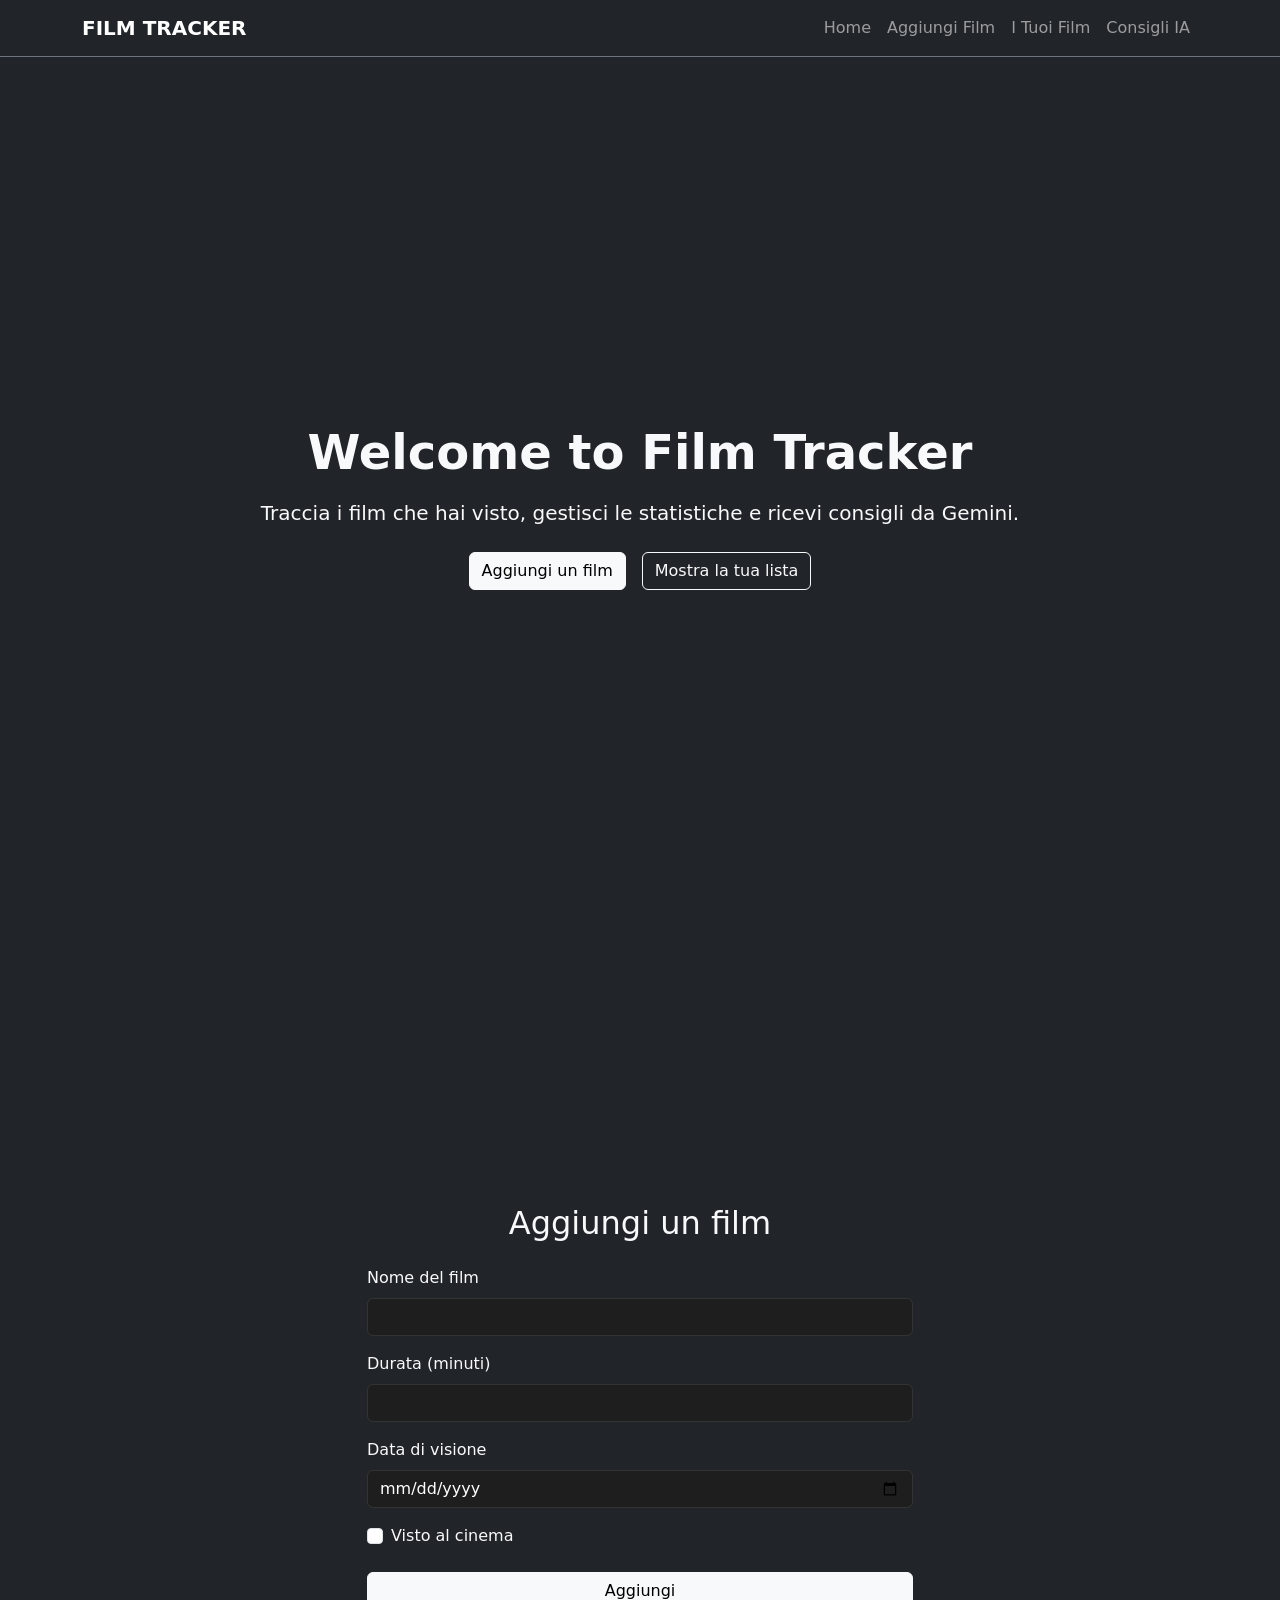
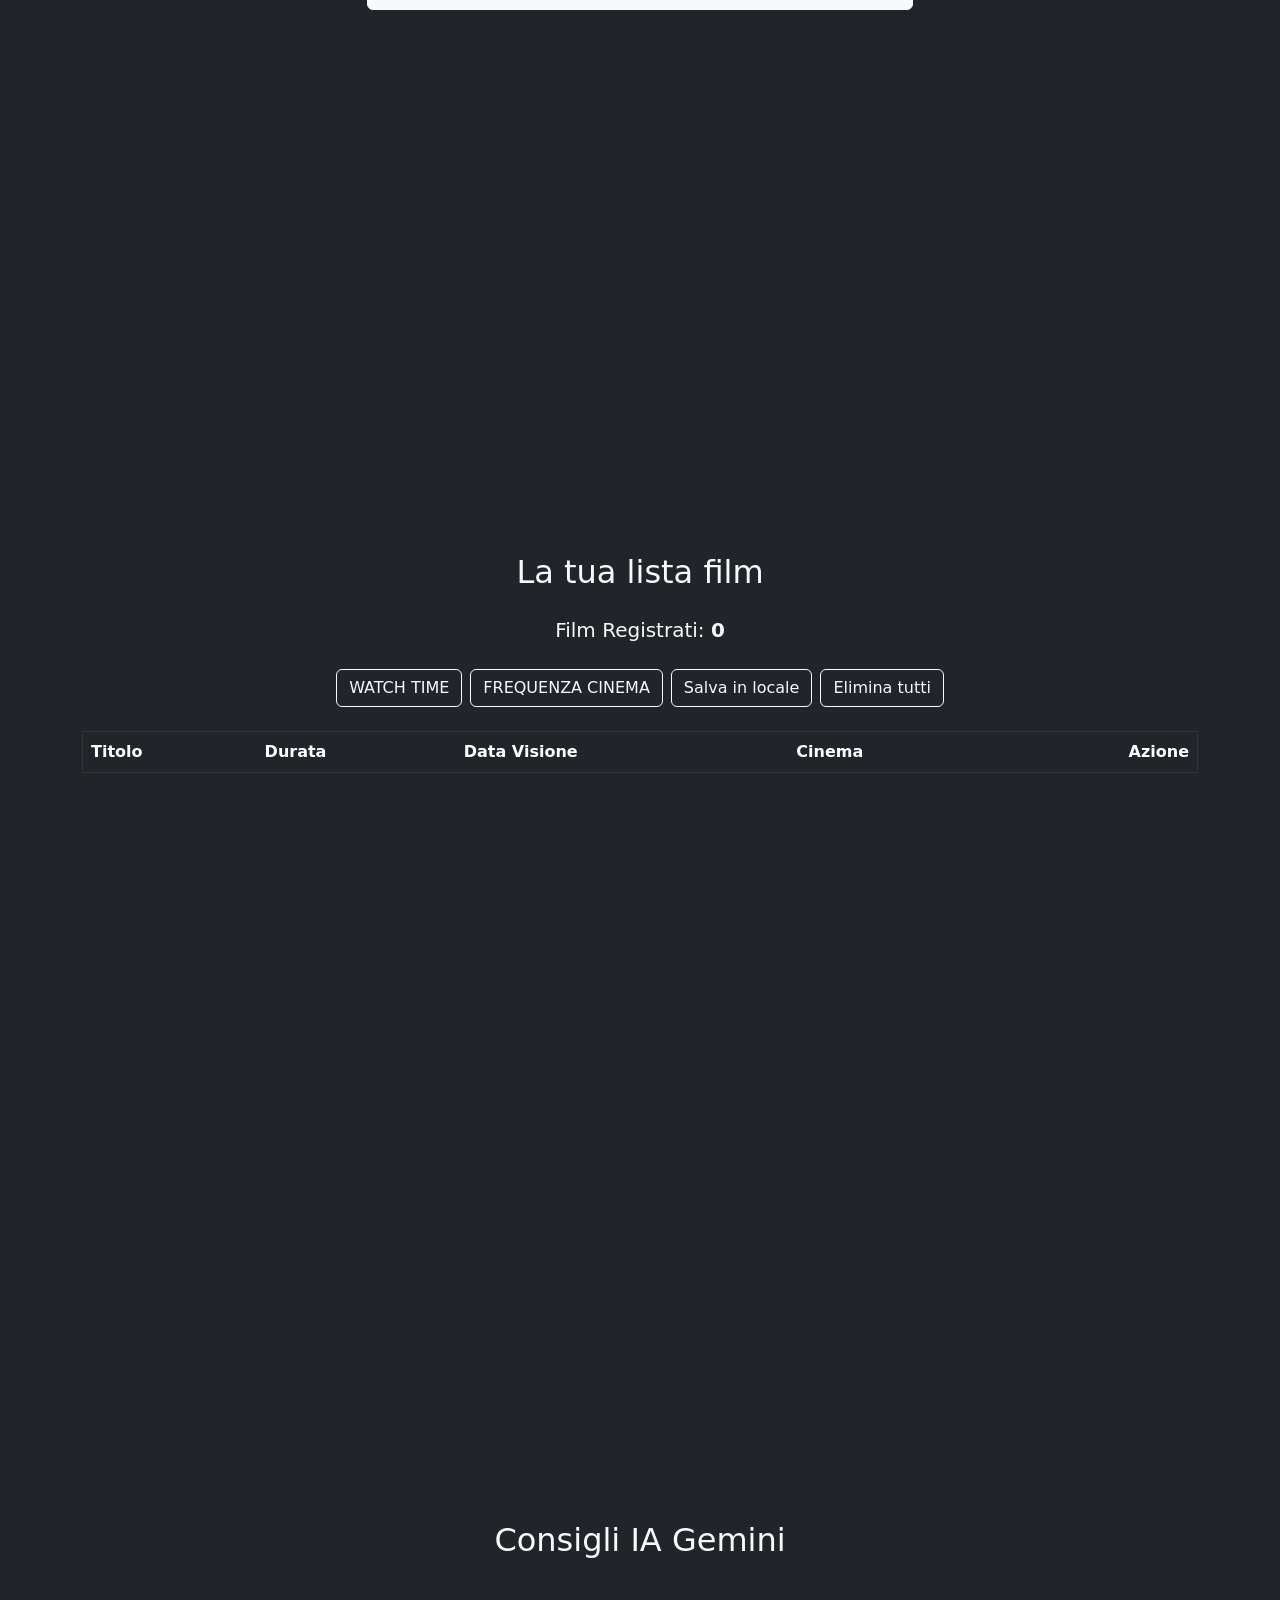
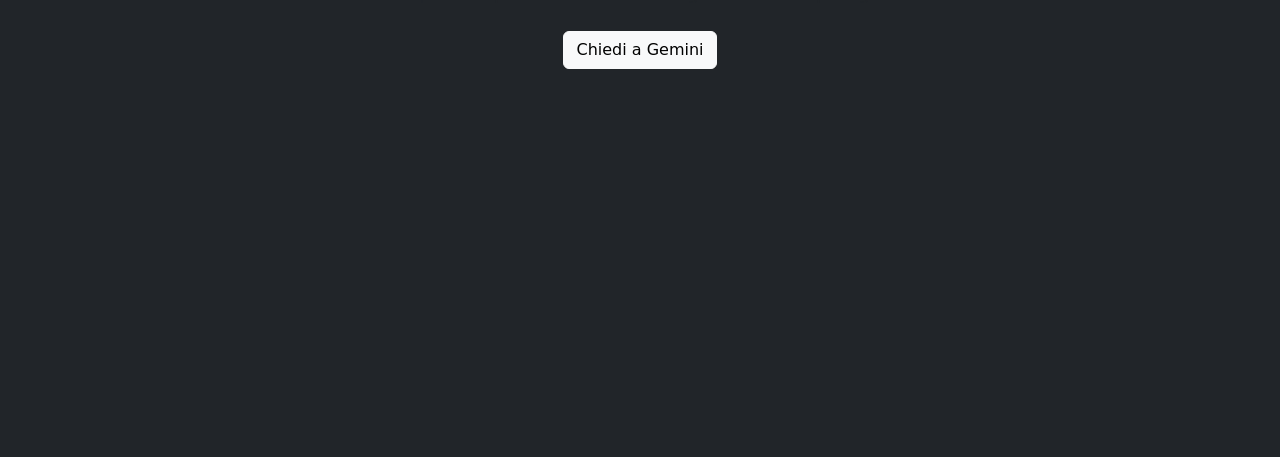
<file: home.html>
<!DOCTYPE html>
<html lang="en">
<head>
    <meta charset="UTF-8">
    <meta name="viewport" content="width=device-width, initial-scale=1.0">
    <title>Film Tracker</title>
    <link href="https://cdn.jsdelivr.net/npm/bootstrap@5.3.8/dist/css/bootstrap.min.css" rel="stylesheet"
        integrity="sha384-sRIl4kxILFvY47J16cr9ZwB07vP4J8+LH7qKQnuqkuIAvNWLzeN8tE5YBujZqJLB" crossorigin="anonymous">
    <link href="style.css" rel="stylesheet">    
</head>

<body class="bg-dark text-light">

    <nav class="navbar navbar-expand-lg navbar-dark bg-dark border-bottom border-secondary">
        <div class="container">
            <a class="navbar-brand fw-bold" href="#home">FILM TRACKER</a>
            <button class="navbar-toggler" type="button" data-bs-toggle="collapse" data-bs-target="#navbarNav">
                <span class="navbar-toggler-icon"></span>
            </button>
            <div class="collapse navbar-collapse" id="navbarNav">
                <ul class="navbar-nav ms-auto">
                    <li class="nav-item"><a class="nav-link" href="#home">Home</a></li>
                    <li class="nav-item"><a class="nav-link" href="#addForm">Aggiungi Film</a></li>
                    <li class="nav-item"><a class="nav-link" href="#displayFilm">I Tuoi Film</a></li>
                    <li class="nav-item"><a class="nav-link" href="#aiRecommendations">Consigli IA</a></li>
                </ul>
            </div>
        </div>
    </nav>
    
    <main>
        <!-- Home Section -->
        <section id="home" class="page min-vh-100 d-flex align-items-center text-center">
            <div class="container">
                <h1 class="display-5 fw-bold mb-3">Welcome to Film Tracker</h1>
                <p class="lead mb-4">Traccia i film che hai visto, gestisci le statistiche e ricevi consigli da Gemini.</p>
                <div class="d-flex justify-content-center gap-3">
                    <a href="#addForm" class="btn btn-light">Aggiungi un film</a>
                    <a href="#displayFilm" class="btn btn-outline-light">Mostra la tua lista</a>
                </div>
            </div>
        </section>

        <section id="addForm" class="page min-vh-100 d-flex align-items-center">
            <div class="container">
                <h2 class="mb-4 text-center">Aggiungi un film</h2>
                <div class="row justify-content-center">
                    <div class="col-md-6">
                        <form onsubmit="event.preventDefault(); addFilm();">
                            <div class="mb-3">
                                <label for="myName" class="form-label">Nome del film</label>
                                <input type="text" class="form-control" id="myName" required>
                            </div>
                            <div class="mb-3">
                                <label for="myDuration" class="form-label">Durata (minuti)</label>
                                <input type="number" class="form-control" id="myDuration" required min="1">
                            </div>
                            <div class="mb-3">
                                <label for="myDate" class="form-label">Data di visione</label>
                                <input type="date" class="form-control" id="myDate" required>
                            </div>
                            <div class="form-check mb-4">
                                <input class="form-check-input" type="checkbox" id="myCheck">
                                <label class="form-check-label" for="myCheck">Visto al cinema</label>
                            </div>
                            <button type="submit" class="btn btn-light w-100">Aggiungi</button>
                        </form>
                    </div>
                </div>
            </div>
        </section>

        <section id="displayFilm" class="page min-vh-100 d-flex align-items-center">
            <div class="container">
                <h2 class="mb-4 text-center">La tua lista film</h2>
                
                <div class="mb-4 text-center">
                    <span class="fs-5">Film Registrati: <strong id="filmCount">0</strong></span>
                </div>

                <div class="d-flex justify-content-center gap-2 mb-4 flex-wrap">
                    <button class="btn btn-outline-light" data-bs-toggle="modal" data-bs-target="#watchTimeModal" onclick="updateWatchTimeModal()">WATCH TIME</button>
                    <button class="btn btn-outline-light" data-bs-toggle="modal" data-bs-target="#cinemaFreqModal" onclick="updateCinemaFreqModal()">FREQUENZA CINEMA</button>
                    <button class="btn btn-outline-light" onclick="saveFilmsToLocalStorage()">Salva in locale</button>
                    <button class="btn btn-outline-light" onclick="clearFilms()">Elimina tutti</button>
                </div>

                <div class="table-responsive">
                    <table class="table table-dark table-striped align-middle">
                        <thead>
                            <tr>
                                <th>Titolo</th>
                                <th>Durata</th>
                                <th>Data Visione</th>
                                <th>Cinema</th>
                                <th class="text-end">Azione</th>
                            </tr>
                        </thead>
                        <tbody id="filmTableBody">
                            <!-- Film rows loaded dynamically -->
                        </tbody>
                    </table>
                    <div id="emptyMessage" class="text-center py-4 text-muted">Nessun film in lista.</div>
                </div>
            </div>
        </section>
        <section id="aiRecommendations" class="page min-vh-100 d-flex align-items-center">
            <div class="container text-center">
                <h2 class="mb-4">Consigli IA Gemini</h2>
                <p class="mb-4 text-muted">Clicca il pulsante per ricevere 3 film consigliati in base a quelli già visti.</p>
                <button class="btn btn-light mb-4" onclick="chiediConsigliGemini()">Chiedi a Gemini</button>

                <div class="row justify-content-center">
                    <div class="col-md-8 text-start">
                        <div id="aiResults" class="d-flex flex-column gap-3"></div>
                    </div>
                </div>
            </div>
        </section>
    </main>

    <div class="modal fade" id="watchTimeModal" tabindex="-1" aria-hidden="true">
        <div class="modal-dialog modal-dialog-centered">
            <div class="modal-content bg-dark text-light border-secondary">
                <div class="modal-header">
                    <h5 class="modal-title">Watch Time Totale</h5>
                    <button type="button" class="btn-close btn-close-white" data-bs-dismiss="modal" aria-label="Close"></button>
                </div>
                <div class="modal-body text-center">
                    <div class="display-4 fw-bold" id="modalTotalTime">0h 0m</div>
                    <p class="text-muted mt-2">Tempo totale di visione</p>
                </div>
                <div class="modal-footer">
                    <button type="button" class="btn btn-secondary" data-bs-dismiss="modal">Chiudi</button>
                </div>
            </div>
        </div>
    </div>

    <div class="modal fade" id="cinemaFreqModal" tabindex="-1" aria-hidden="true">
        <div class="modal-dialog modal-dialog-centered modal-dialog-scrollable">
            <div class="modal-content bg-dark text-light border-secondary">
                <div class="modal-header">
                    <h5 class="modal-title">Frequenza Cinema</h5>
                    <button type="button" class="btn-close btn-close-white" data-bs-dismiss="modal" aria-label="Close"></button>
                </div>
                <div class="modal-body">
                    <div class="text-center mb-3">
                        <div class="display-4 fw-bold" id="modalCinemaCount">0</div>
                        <p class="text-muted">Film visti al cinema</p>
                    </div>
                    <h6>Elenco Film:</h6>
                    <ul class="list-group list-group-flush" id="modalCinemaList"></ul>
                </div>
                <div class="modal-footer">
                    <button type="button" class="btn btn-secondary" data-bs-dismiss="modal">Chiudi</button>
                </div>
            </div>
        </div>
    </div>

    <script src="https://cdn.jsdelivr.net/npm/bootstrap@5.3.8/dist/js/bootstrap.bundle.min.js"
        integrity="sha384-FKyoEForCGlyvwx9Hj09JcYn3nv7wiPVlz7YYwJrWVcXK/BmnVDxM+D2scQbITxI"
        crossorigin="anonymous"></script>
    <script src="script.js"></script>
</body>
</html>
</file>
<file: style.css>
html {
  scroll-behavior: smooth;
}

body {
  margin: 0;
  background-color: #121212;
  color: #e0e0e0;
  font-family: system-ui, -apple-system, sans-serif;
}

.page {
  padding: 4rem 1rem;
}


.modal-content {
  background-color: #1e1e1e !important;
  border: 1px solid #333 !important;
}

.form-control {
  background-color: #1e1e1e !important;
  border: 1px solid #333 !important;
  color: #fff !important;
}

.form-control:focus {
  background-color: #1e1e1e !important;
  color: #fff !important;
  border-color: #555 !important;
  box-shadow: none !important;
}

.table {
  background-color: #1e1e1e;
  border: 1px solid #333;
}

.table-striped>tbody>tr:nth-of-type(odd) {
  background-color: #242424 !important;
  color: #fff !important;
}

.table-striped>tbody>tr:nth-of-type(even) {
  background-color: #1e1e1e !important;
  color: #fff !important;
}

.btn-close-white {
  filter: invert(1) grayscale(1) brightness(2);
}
</file>
